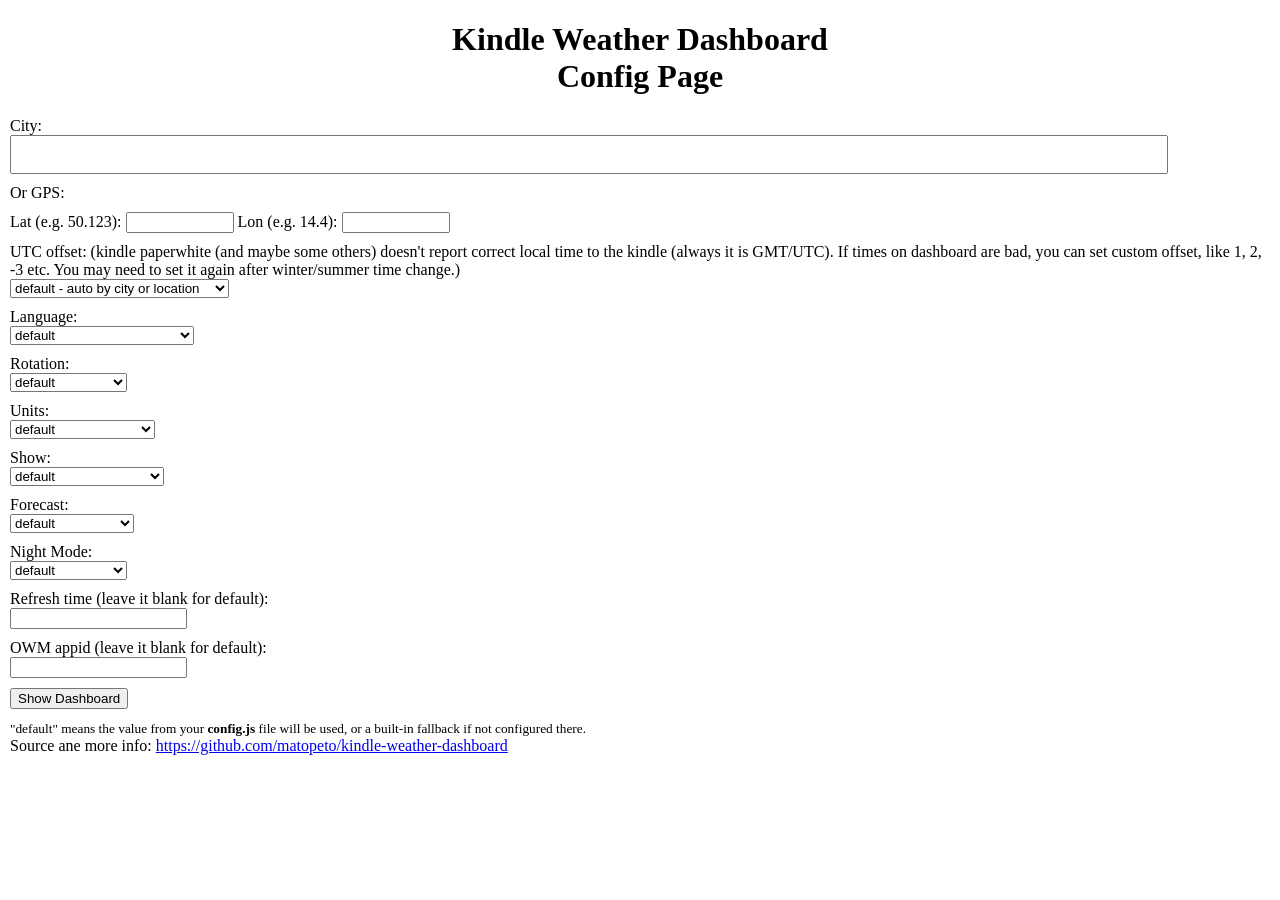
<file: config.html>
<!DOCTYPE html>
<html lang="en">
<head>
    <meta charset="UTF-8">
    <title>Kindle Weather Dashboard Config</title>
    <style>
        h1 {
            text-align: center;
        }
        body {
            margin: 10px;
        }

        form div {
            margin: 10px 0;
        }

        input[name=city] {
            width: 90%;
            padding: 10px;
        }

        input[name=lat], input[name=lon] {
            width: 100px;
        }
    </style>
</head>
<body>
<h1>Kindle Weather Dashboard<br/>Config Page</h1>
<form action="index.html">
    <div>
        <label>City: <br/><input type="text" name="city" id="city" /></label>
    </div>
    <div>Or GPS:</div>
    <div>
        <label>Lat (e.g. 50.123): <input type="text" name="lat" id="lat" /></label>
        <label>Lon (e.g. 14.4): <input type="text" name="lon" id="lon" /></label>
    </div>
    <div>
        <label>UTC offset: (kindle paperwhite (and maybe some others) doesn't report correct local time to the kindle (always it is GMT/UTC). If times on dashboard are bad, you can set custom offset, like 1, 2, -3 etc. You may need to set it again after winter/summer time change.)<br/>
            <select name="utcOffset" id="utcOffset">
                <option value="">default - auto by city or location</option>
                <option value="local">local - reported by kindle/browser</option>
                <option value="+01:00">+1 h</option>
                <option value="-01:00">-1 h</option>
                <option value="+02:00">+2 h</option>
                <option value="-02:00">-2 h</option>
                <option value="+03:00">+3 h</option>
                <option value="-03:00">-3 h</option>
                <option value="+04:00">+4 h</option>
                <option value="-04:00">-4 h</option>
                <option value="+05:00">+5 h</option>
                <option value="-05:00">-5 h</option>
                <option value="+06:00">+6 h</option>
                <option value="-06:00">-6 h</option>
                <option value="+07:00">+7 h</option>
                <option value="-07:00">-7 h</option>
                <option value="+08:00">+8 h</option>
                <option value="-08:00">-8 h</option>
                <option value="+09:00">+9 h</option>
                <option value="-09:00">-9 h</option>
                <option value="+10:00">+10 h</option>
                <option value="-10:00">-10 h</option>
                <option value="+11:00">+11 h</option>
                <option value="-11:00">-11 h</option>
                <option value="+12:00">+12 h</option>
                <option value="-12:00">-12 h</option>
                <option value="+13:00">+13 h</option>
                <option value="-13:00">-13 h</option>
            </select>
        </label>
    </div>
    <div>
        <label>Language: <br/>
            <select name="lang" id="lang">
                <!-- a;b (a == owm lang, b = moment locale (if different))-->
                <option value="">default</option>
                <option value="sk">Slovak (sk)</option>
                <option value="en">English (en)</option>
                <option value="af">Afrikaans (af)</option>
                <option value="al;sq">Albanian (al/sq)</option>
                <option value="ar">Arabic (ar)</option>
                <option value="az">Azerbaijani (az)</option>
                <option value="bg">Bulgarian (bg)</option>
                <option value="ca">Catalan (ca)</option>
                <option value="cz;cs">Czech (cz/cs)</option>
                <option value="da">Danish (da)</option>
                <option value="de">German (de)</option>
                <option value="el">Greek (el)</option>
                <option value="eu">Basque (eu)</option>
                <option value="fa">Persian (Farsi) (fa)</option>
                <option value="fi">Finnish (fi)</option>
                <option value="fr">French (fr)</option>
                <option value="gl">Galician (gl)</option>
                <option value="he">Hebrew (he)</option>
                <option value="hi">Hindi (hi)</option>
                <option value="hr">Croatian (hr)</option>
                <option value="hu">Hungarian (hu)</option>
                <option value="id">Indonesian (id)</option>
                <option value="it">Italian (it)</option>
                <option value="ja">Japanese (ja)</option>
                <option value="kr;ko">Korean (kr/ko)</option>
                <option value="la">Latvian (la)</option>
                <option value="lt">Lithuanian (lt)</option>
                <option value="mk">Macedonian (mk)</option>
                <option value="no;nb">Norwegian (no)</option>
                <option value="nl">Dutch (nl)</option>
                <option value="pl">Polish (pl)</option>
                <option value="pt">Portuguese (pt)</option>
                <option value="pt_br">Português Brasil (pt_br)</option>
                <option value="ro">Romanian (ro)</option>
                <option value="ru">Russian (ru)</option>
                <option value="sv">Swedish (sv)</option>
                <option value="sl">Slovenian (sl)</option>
                <option value="es">Spanish (es)</option>
                <option value="sr">Serbian (sr)</option>
                <option value="th">Thai (th)</option>
                <option value="tr">Turkish (tr)</option>
                <option value="uk">Ukrainian (uk)</option>
                <option value="vi">Vietnamese (vi)</option>
                <option value="zh_cn">Chinese Simplified (zh_cn)</option>
                <option value="zh_tw">Chinese Traditional (zh_tw)</option>
                <option value="zu">Zulu (zu)</option>
            </select>
        </label>
    </div>
    <div>
        <label>Rotation: <br/>
            <select name="rotation" id="rotation">
                <option value="">default</option>
                <option value="none">None</option>
                <option value="ll">Landscape Left</option>
                <option value="lr">Landscape right</option>
                <option value="up">Upside down</option>
            </select>
        </label>
    </div>
    <div>
        <label>Units: <br/>
            <select name="units" id="units">
                <option value="">default</option>
                <option value="metric">Metric - °C</option>
                <option value="imperial">Imperial - Fahrenheit</option>
            </select>
        </label>
    </div>
    <div>
        <label>Show: <br/>
            <select name="tempType" id="tempType">
                <option value="">default</option>
                <option value="actual">Actual temperature</option>
                <option value="feelsLike">Feels like temperature</option>
            </select>
        </label>
    </div>
    <div>
        <label>Forecast: <br/>
            <select name="forecastType" id="forecastType">
                <option value="">default</option>
                <option value="hour">Hourly (3h steps)</option>
                <option value="daily">Daily</option>
            </select>
        </label>
    </div>
    <div>
        <label>Night Mode: <br/>
            <select name="night" id="night">
                <option value="">default</option>
                <option value="off">off</option>
                <option value="auto">sunset - sunrise</option>
                <option value="on">always</option>
            </select>
        </label>
    </div>
    <div>
        <label>Refresh time (leave it blank for default): <br/><input type="text" name="refreshTime" id="refreshTime"/></label>
    </div>
    <div>
        <label>OWM appid (leave it blank for default): <br/><input type="text" name="appId" id="appId"/></label>
    </div>
    <div>
        <input type="submit" value="Show Dashboard"/>
    </div>
</form>
<div><small>"default" means the value from your <strong>config.js</strong> file will be used, or a built-in fallback if not configured there.</small></div>
<div>Source ane more info: <a href="https://github.com/matopeto/kindle-weather-dashboard" target="_blank" rel="noopener">https://github.com/matopeto/kindle-weather-dashboard</a></div>
<script type="application/javascript">
    var params={};
    window.location.search
        .replace(/[?&]+([^=&]+)=([^&]*)/gi, function(str,key,value) {
                params[key] = decodeURIComponent(value);
            }
        );

    function setIfPresent(name) {
        if (params[name] != undefined && params[name] !== "") {
            document.getElementById(name).value = params[name];
        }
    }

    setIfPresent("city");
    setIfPresent("lat");
    setIfPresent("lon");
    setIfPresent("lang");
    setIfPresent("rotation");
    setIfPresent("units");
    setIfPresent("night");
    setIfPresent("appId");
    setIfPresent("utcOffset");
    setIfPresent("tempType");
    setIfPresent("forecastType");
    setIfPresent("refreshTime");
</script>
</body>
</html>
</file>
